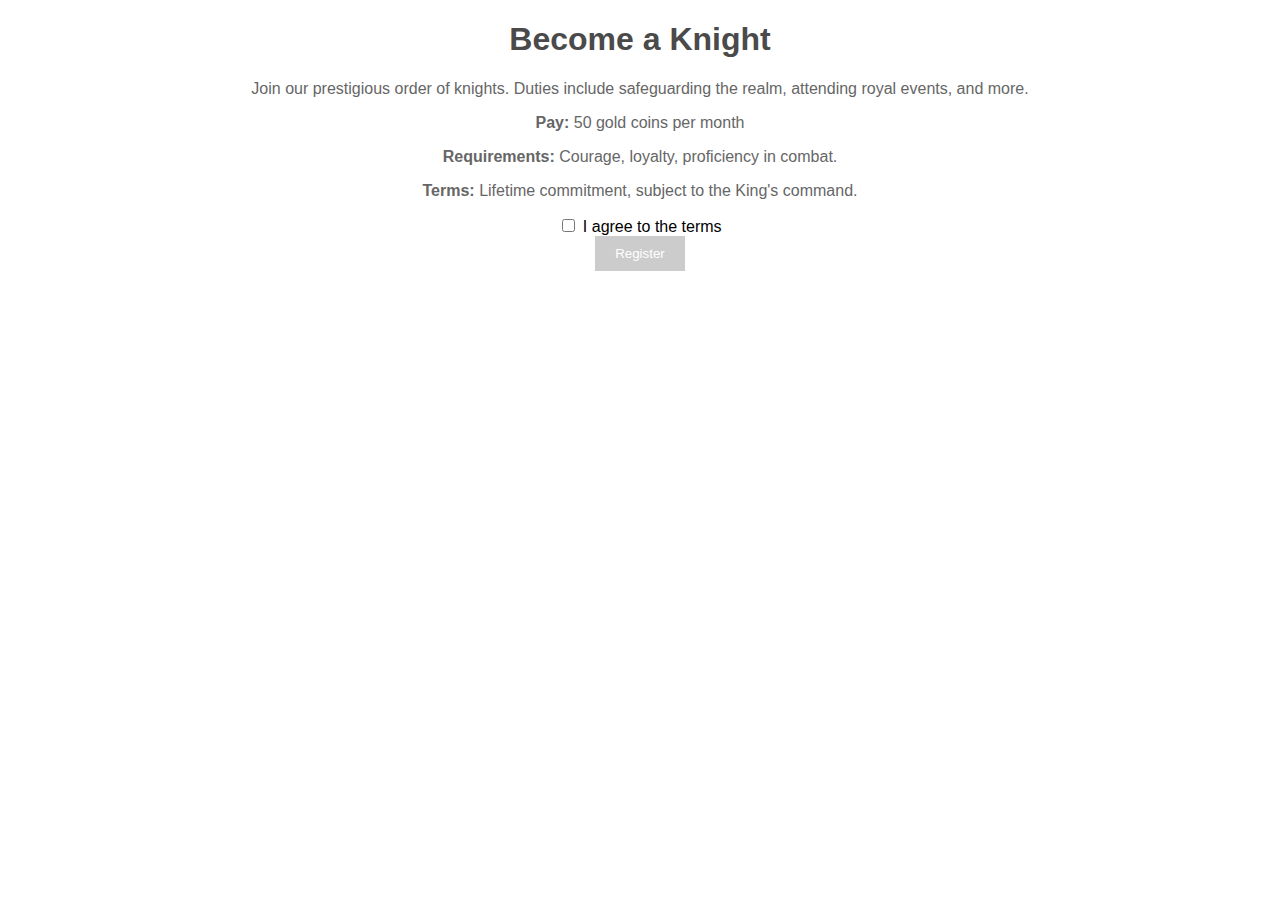
<file: knights/index.html>
<!DOCTYPE html>
<html lang="en">
<head>
    <meta charset="UTF-8">
    <meta name="viewport" content="width=device-width, initial-scale=1.0">
    <title>Knight Job Application</title>
    <link rel="stylesheet" href="styles.css">
</head>
<body>
    <h1>Become a Knight</h1>
    <p>Join our prestigious order of knights. Duties include safeguarding the realm, attending royal events, and more.</p>
    <p><strong>Pay:</strong> 50 gold coins per month</p>
    <p><strong>Requirements:</strong> Courage, loyalty, proficiency in combat.</p>
    <p><strong>Terms:</strong> Lifetime commitment, subject to the King's command.</p>
    
    <label>
        <input type="checkbox" id="termsCheckbox"> I agree to the terms
    </label>
    <br>
    <button id="registerButton" disabled>Register</button>

    <script src="script.js"></script>
</body>
</html>
</file>
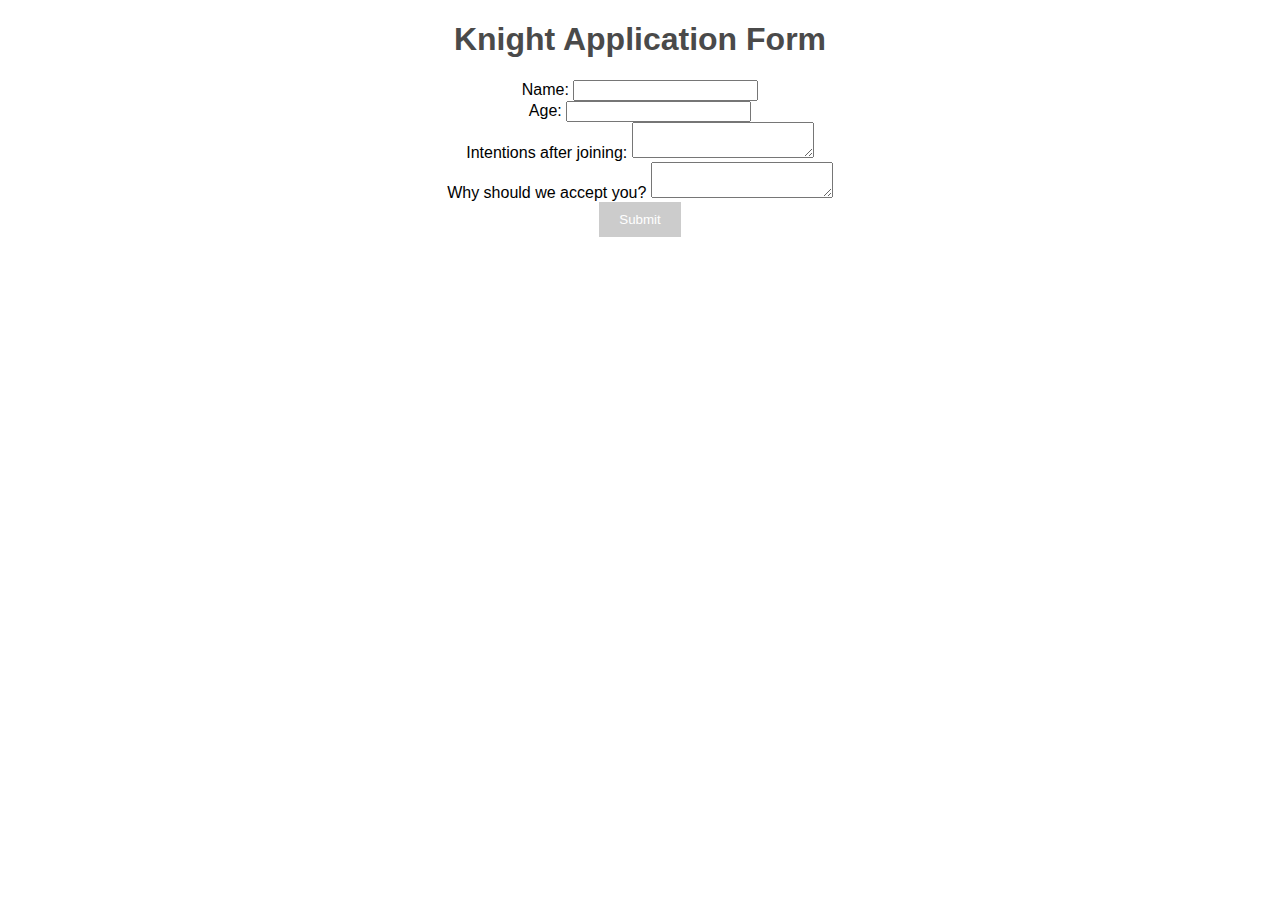
<file: knights/apply.html>
<!DOCTYPE html>
<html lang="en">
<head>
    <meta charset="UTF-8">
    <meta name="viewport" content="width=device-width, initial-scale=1.0">
    <title>Knight Application Form</title>
    <link rel="stylesheet" href="styles.css">
</head>
<body>
    <h1>Knight Application Form</h1>
    <form id="applicationForm" action="/send-email" method="POST">
        <label for="name">Name:</label>
        <input type="text" id="name" name="name" required>
        <br>
        <label for="age">Age:</label>
        <input type="number" id="age" name="age" required>
        <br>
        <label for="intentions">Intentions after joining:</label>
        <textarea id="intentions" name="intentions" required></textarea>
        <br>
        <label for="reason">Why should we accept you?</label>
        <textarea id="reason" name="reason" required></textarea>
        <br>
        <button type="submit" id="submitButton" disabled>Submit</button>
    </form>

    <script src="script.js"></script> 
	<script src="server.js"></script><!-- Your custom script -->
</body>
</html>
</file>
<file: knights/styles.css>
body {
    font-family: Arial, sans-serif;
    margin: 0;
    padding: 0;
    text-align: center;
}

h1 {
    color: #4A4A4A;
}

p {
    color: #666;
}

button:disabled {
    background-color: #ccc;
    cursor: not-allowed;
}

button {
    background-color: #007BFF;
    color: white;
    padding: 10px 20px;
    border: none;
    cursor: pointer;
}

button:enabled {
    background-color: #0056b3;
}
</file>
